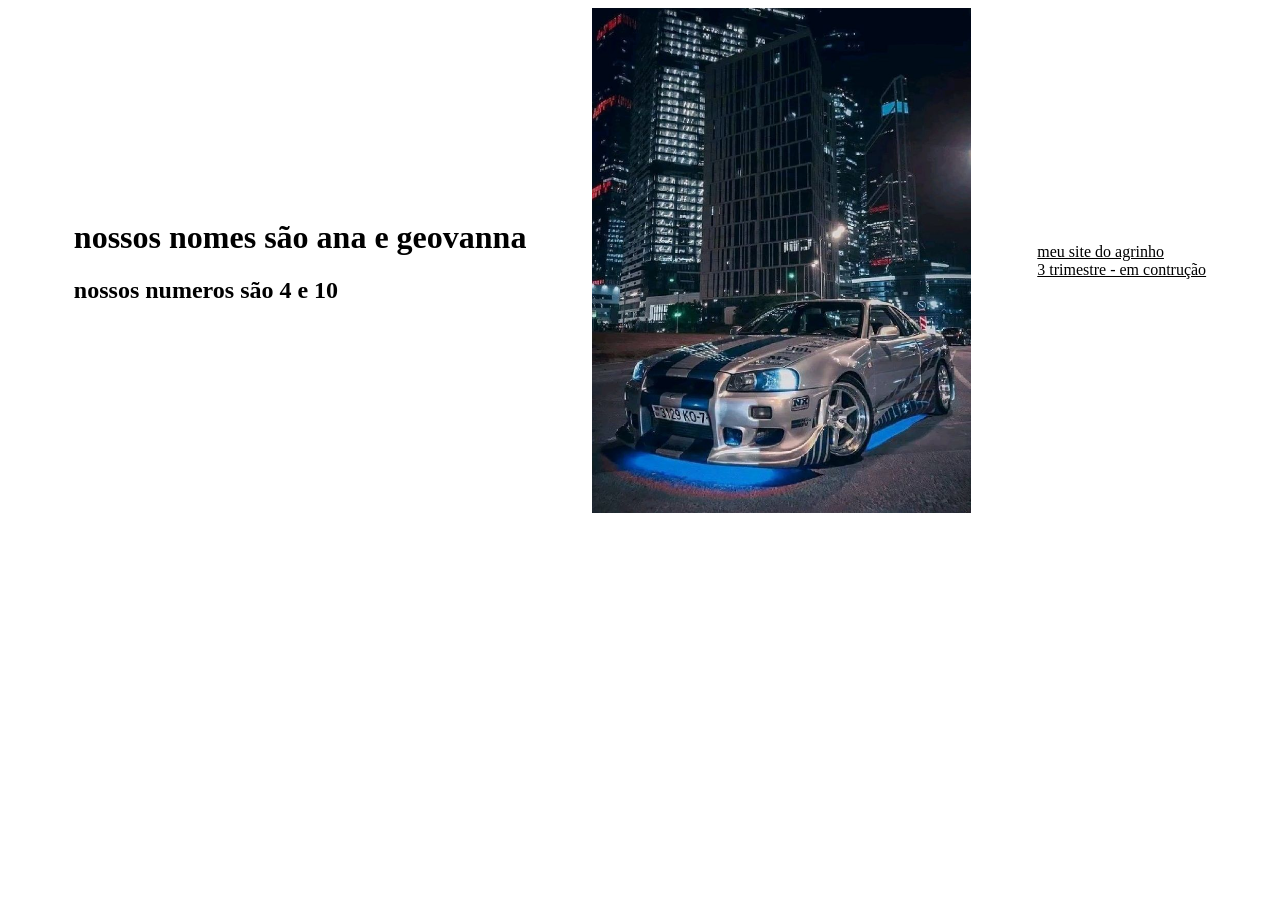
<file: index.html>
<!DOCTYPE html>
<html lang="en">
<head>
    <meta charset="UTF-8">
    <meta name="viewport" content="width=device-width, initial-scale=1.0">
    <title>Document</title>
<link rel="stylesheet" href="style.css">
</head>
<body>
    
  <div>
     <h1 class="nome" <h1>nossos nomes são ana e geovanna</h1>
     <h2>nossos numeros são 4 e 10</h2>
  
  </div>
  
  <img class="foto" src="./Nissan Skyline GT-R34.jpeg" alt="">
  <div class="links"> 

    <a href="agrinho.html">meu site do agrinho </a>
    <a href="#">3 trimestre - em contrução</a>
  </div>
</body>
</html>
</file>
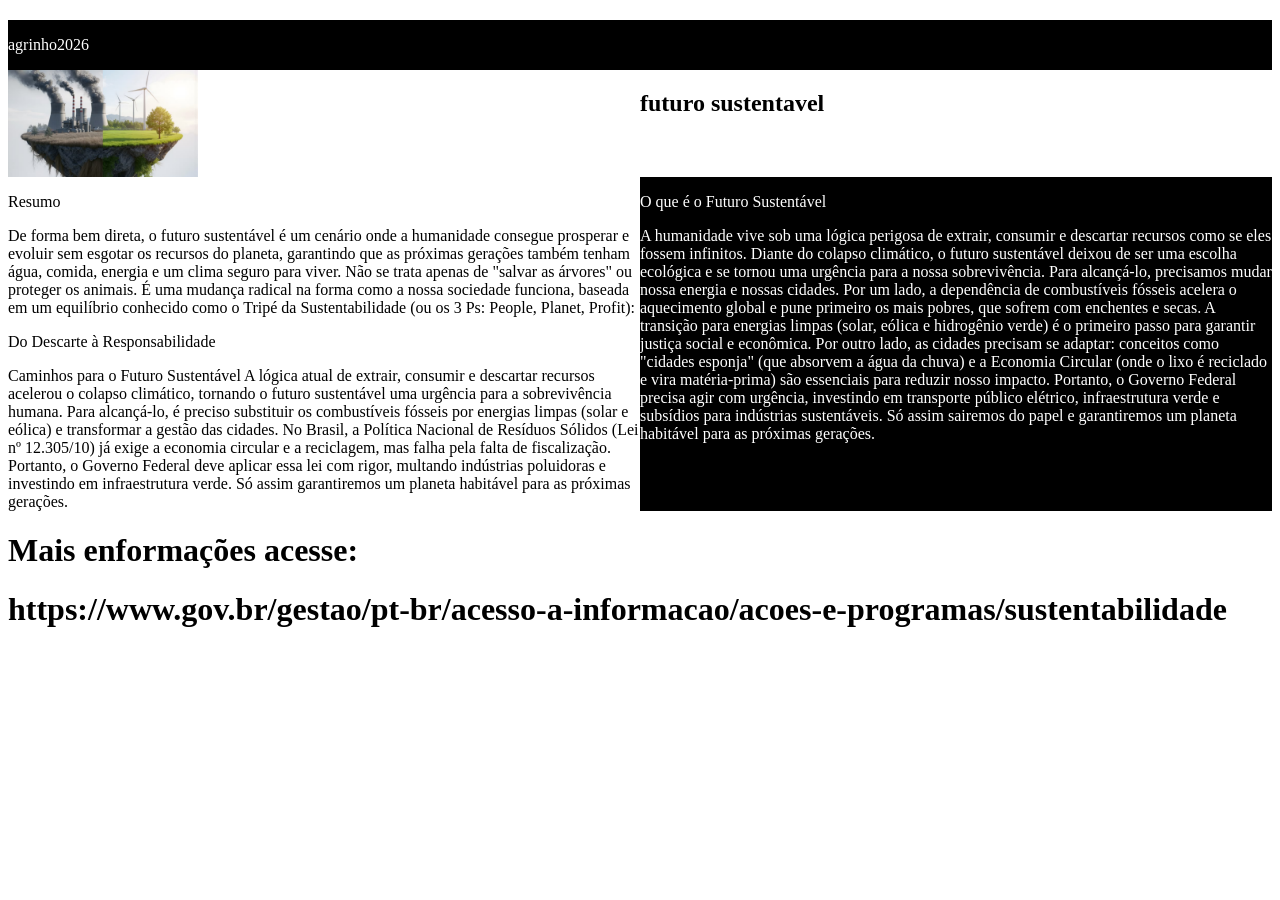
<file: agrinho.html>
<!DOCTYPE html>
<html lang="pt-br">
<head>
    <meta charset="UTF-8">
    <meta name="viewport" content="width=device-width, initial-scale=1.0">
    <title>futuro sustentavel</title>
    <link rel="stylesheet" href="segundo tri.css">
</head>
<body>
 <header class="black">
    <p>agrinho</p>
    <p>2026</p>
</header> 
<section>
    <img src="Design sem nome.png" alt="">
    <h1>futuro sustentavel</h1>

</section>
<section>
    <div>
        <p>Resumo</p>

        De forma bem direta, o futuro sustentável é um cenário onde a humanidade consegue prosperar e evoluir sem esgotar os recursos do planeta, garantindo que as próximas gerações também tenham água, comida, energia e um clima seguro para viver.
        Não se trata apenas de "salvar as árvores" ou proteger os animais. É uma mudança radical na forma como a nossa sociedade funciona, baseada em um equilíbrio conhecido como o Tripé da Sustentabilidade (ou os 3 Ps: People, Planet, Profit):
        
        <p>Do Descarte à Responsabilidade</p>
        Caminhos para o Futuro Sustentável
        A lógica atual de extrair, consumir e descartar recursos acelerou o colapso climático, tornando o futuro sustentável uma urgência para a sobrevivência humana. Para alcançá-lo, é preciso substituir os combustíveis fósseis por energias limpas (solar e eólica) e transformar a gestão das cidades.
        No Brasil, a Política Nacional de Resíduos Sólidos (Lei nº 12.305/10) já exige a economia circular e a reciclagem, mas falha pela falta de fiscalização. Portanto, o Governo Federal deve aplicar essa lei com rigor, multando indústrias poluidoras e investindo em infraestrutura verde. Só assim garantiremos um planeta habitável para as próximas gerações.
    </div>
    <div class="black">
        
        <P>O que é o Futuro Sustentável</P>
        <p>A humanidade vive sob uma lógica perigosa de extrair, consumir e descartar recursos como se eles fossem infinitos. Diante do colapso climático, o futuro sustentável deixou de ser uma escolha ecológica e se tornou uma urgência para a nossa sobrevivência. Para alcançá-lo, precisamos mudar nossa energia e nossas cidades.
            Por um lado, a dependência de combustíveis fósseis acelera o aquecimento global e pune primeiro os mais pobres, que sofrem com enchentes e secas. A transição para energias limpas (solar, eólica e hidrogênio verde) é o primeiro passo para garantir justiça social e econômica. Por outro lado, as cidades precisam se adaptar: conceitos como "cidades esponja" (que absorvem a água da chuva) e a Economia Circular (onde o lixo é reciclado e vira matéria-prima) são essenciais para reduzir nosso impacto.
            
            Portanto, o Governo Federal precisa agir com urgência, investindo em transporte público elétrico, infraestrutura verde e subsídios para indústrias sustentáveis. Só assim sairemos do papel e garantiremos um planeta habitável para as próximas gerações.
            
        </p>
    </div>
</section>
    <h1>Mais enformações acesse:</h1>
    <h1>https://www.gov.br/gestao/pt-br/acesso-a-informacao/acoes-e-programas/sustentabilidade</h1>
</body>
</html>
</file>
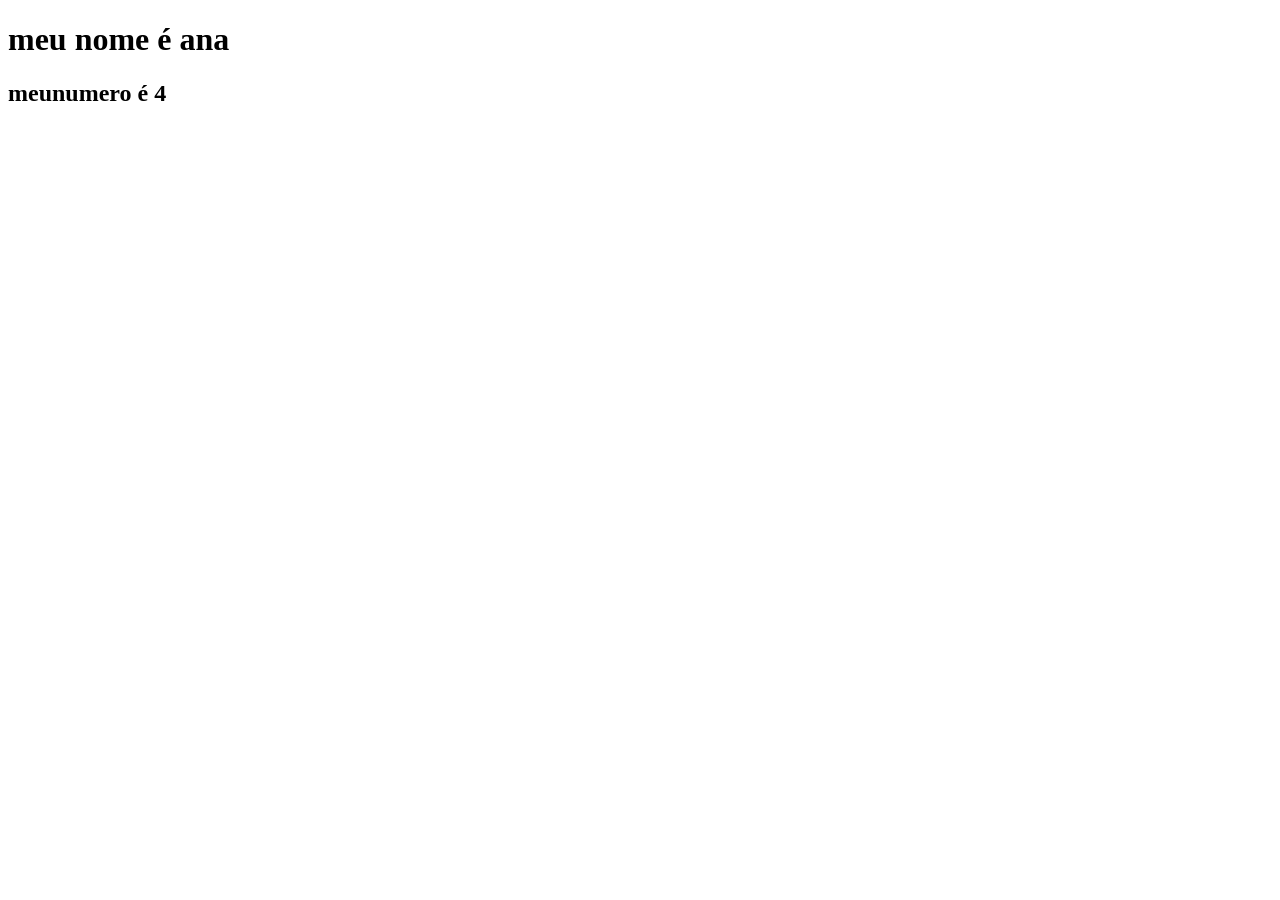
<file: endex.html>
<!DOCTYPE html>
<html lang="en">
<head>
    <meta charset="UTF-8">
    <meta name="viewport" content="width=device-width, initial-scale=1.0">
    <title>Document</title>
</head>
<body>
<h1>meu nome é ana</h1>
    <h2>meunumero é 4</h2>
</body>
</file>
<file: style.css>
.foto{
    width: 30%
}

body{
    background-color: (219, 61%, 50%);
    display: flex;

align-items: center;
justify-content: space-evenly;
}

div{ margin: 19px;
    padding: 2px;
   
}

a{
    color:black;
    border:  4px;
}

.links{
display: flex;
flex-direction: column;
}
</file>
<file: segundo tri.css>
.black{
    background-color: black;
    color: white;
}

header{
    display: flex;
    margin-top: 20px;
}

img{
    width: 30%;
}
section{
    display: grid;
    grid-template-columns: 50% 50%;
}
</file>
